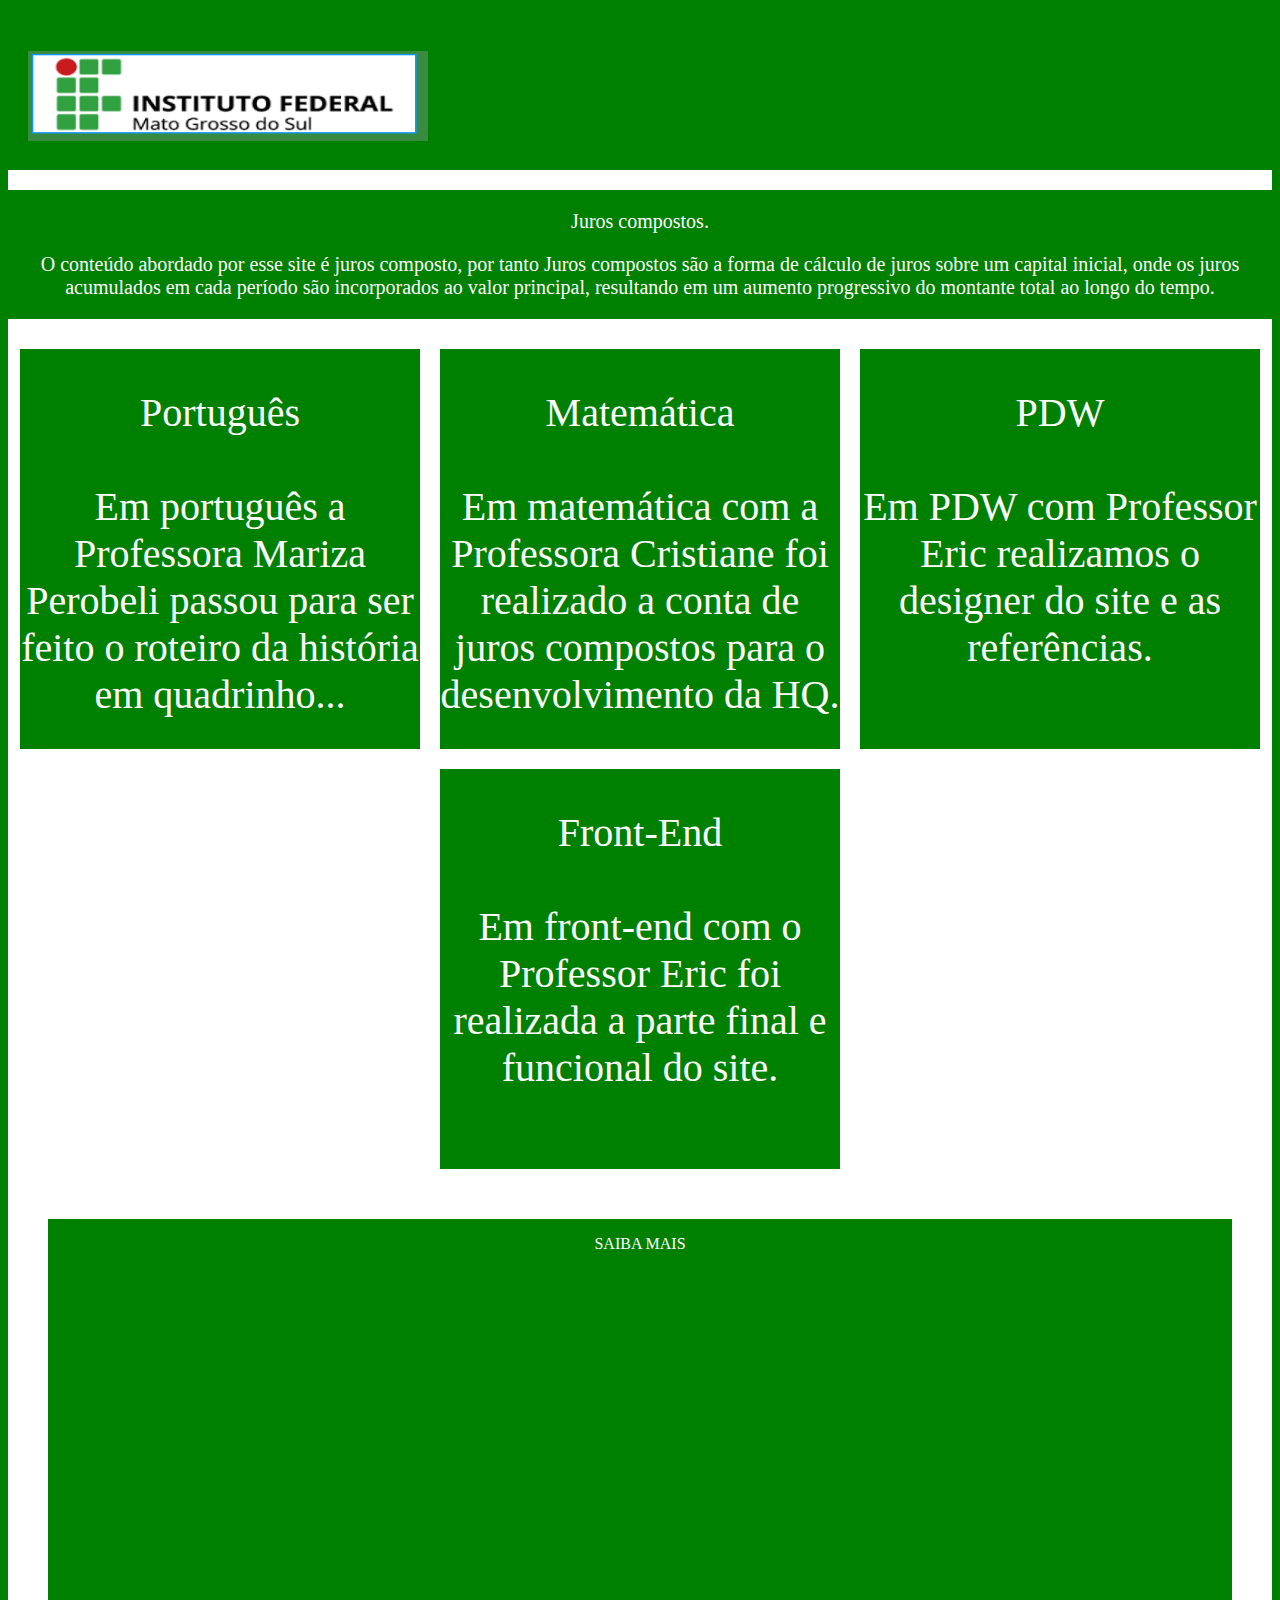
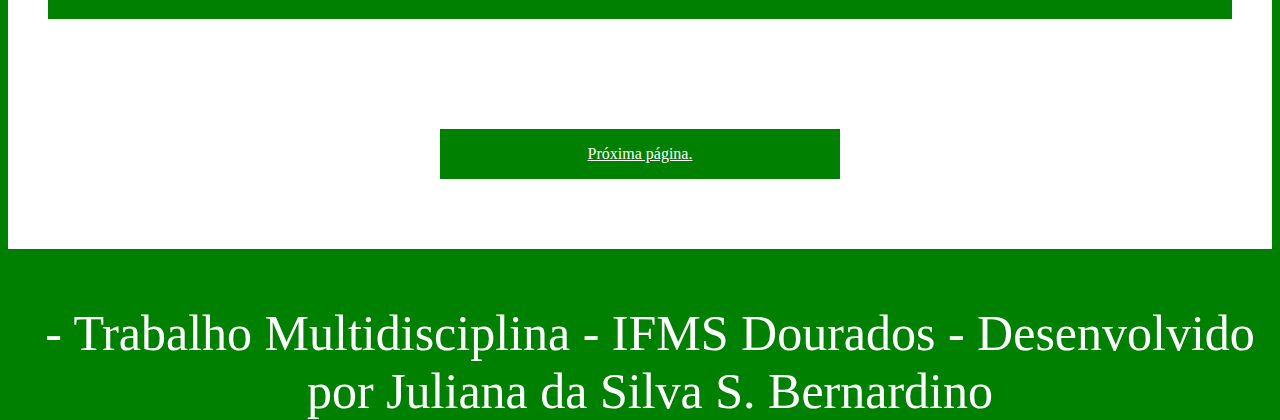
<file: Trabalho final/index.html>
<DOCTYPE html>
    <html lang="pt-br">
    <head>
        <title>trabalho</title>
        <meta name="viewport" content="width=device-width, initial-scale=1">
        <meta charset="utf-8">
        <link rel="stylesheet" type="text/css" href="css/estilo.css">
    </head>
    <body>
        <div id="cabecalho">
           <h1><img src="img/logoifms.PNG" height="90" width="400"></h1>
       </div>
       <div class="pai">
        <div id="filho1"> <p>Juros compostos.
        </p> <p>O conteúdo abordado por esse site é juros composto, por tanto Juros compostos são a forma de cálculo de juros sobre um capital inicial, onde os juros acumulados em cada período são incorporados ao valor principal, resultando em um aumento progressivo do montante total ao longo do tempo.</p> 
    </div>
</div> 

<div class="pai3">
    <div id="filho2"> <p id="LETRABRANCA"> Português<br><br>
        Em português a
        Professora Mariza
        Perobeli passou
        para ser feito o
        roteiro da história
    em quadrinho...</p></div>
    <div id="filho3"><p id="LETRABRANCA">Matemática<br><br>
        Em matemática com
        a Professora Cristiane
        foi realizado a conta
        de juros compostos
        para o
        desenvolvimento da
    HQ.</p>  </div>
    <div id="filho4"><p id="LETRABRANCA">PDW<br><br>
        Em PDW com Professor
        Eric realizamos o
        designer do site e as
    referências. </p> 
</div>      
<div id="filho5"><p id="LETRABRANCA"> Front-End<br><br>
    Em front-end com o
    Professor Eric foi
    realizada a parte final
e funcional do site.</p> </div>
<div id="filho6"><p  id="LETRABRANCA">SAIBA MAIS<BR> <BR><iframe width="560" height="315" src="https://www.youtube.com/embed/lqfIKl8O_wM?si=1TUkzKY9uU4_sxW8" title="YouTube video player" frameborder="0" allow="accelerometer; autoplay; clipboard-write; encrypted-media; gyroscope; picture-in-picture; web-share" allowfullscreen></iframe></p></div>


<div id="filho7"> <p><a id="LETRABRANCA" href="conteúdo.html">Próxima página.</a></p></div>
</div>


<div id="rodape">
    <p id="LETRABRANCA"> - Trabalho Multidisciplina - IFMS Dourados - Desenvolvido
    por Juliana da Silva S. Bernardino</p>
</div>
</body>
</html>
</file>
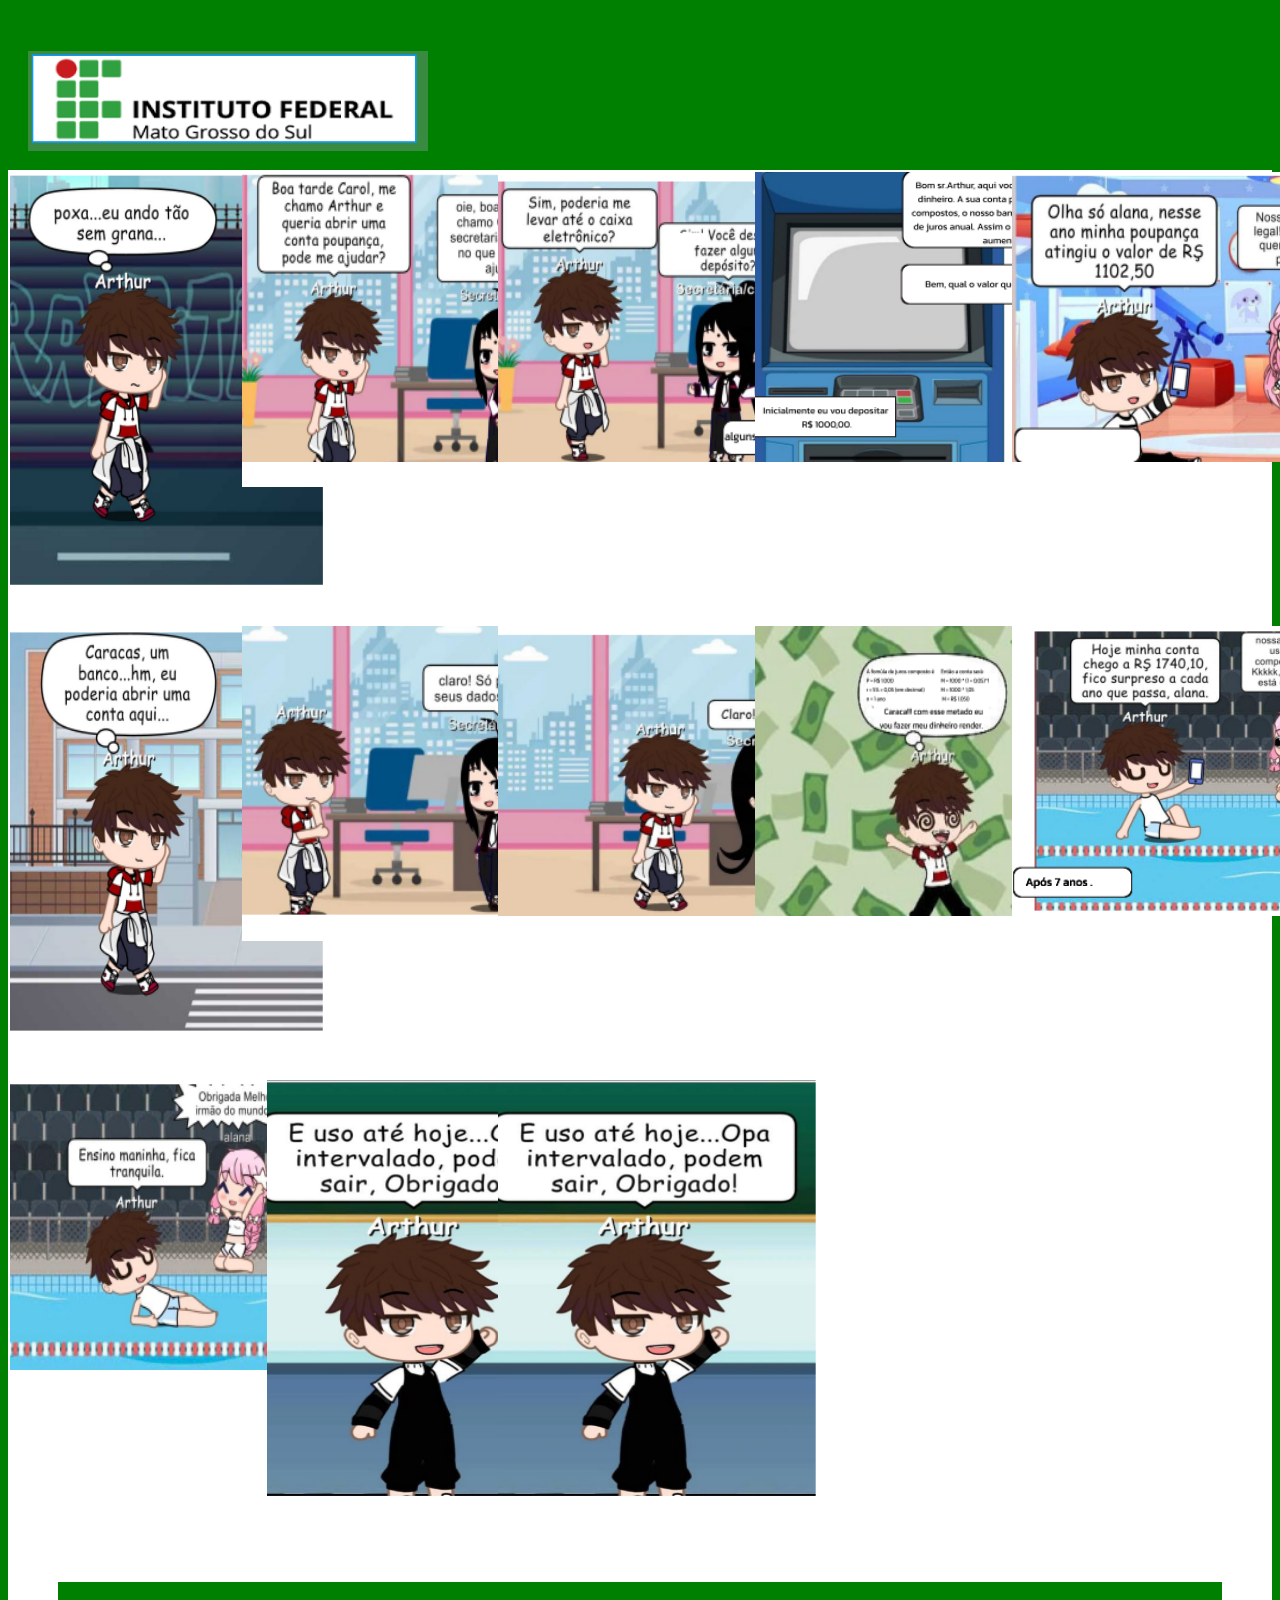
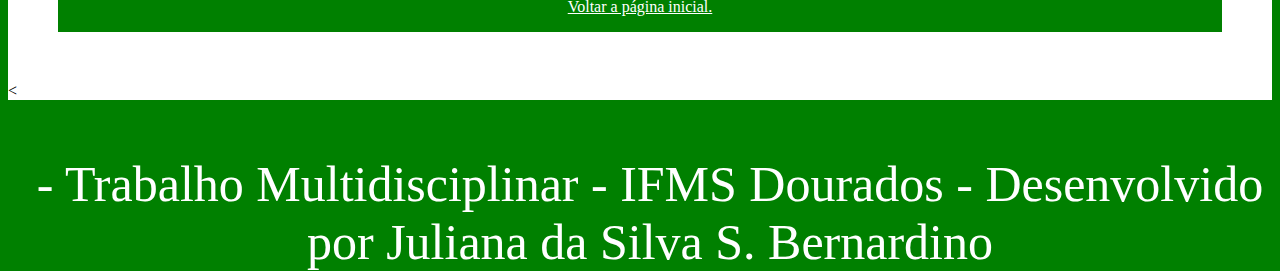
<file: Trabalho final/conteúdo.html>
<DOCTYPE html>
    <html lang="pt-br">
    <head>
        <title>cadastro</title>
        <meta name="viewport" content="width=device-width, initial-scale=1">
        <meta charset="utf-8">
        <link rel="stylesheet" type="text/css" href="css/estilo.css">  
    </head>
    <body>
     <div id="cabecalho">
       <h1><img src="img/logoifms.PNG" height="100" width="400"></h1>

   </div>
</div>
<div class="pai">
    <div id="filho8"><img  src="img/Q1.PNG" height="420" width="320"></div>
    <div id="filho9"><img  src="img/Q3.PNG" height="290" width="355"></div>
    <div id="filho10"><img src="img/Q5.PNG" height="290" width="355"></div> 
    <div id="filho11"><img src="img/Q7.PNG" height="290" width="355"></div>
    <div id="filho12"><img src="img/Q9.PNG" height="290" width="355"></div>
    <div id="filho13"><img src="img/Q2.PNG" height="420" width="320"></div>
    <div id="filho14"><img src="img/Q4.PNG" height="290" width="355"></div>
    <div id="filho15"><img src="img/Q6.PNG" height="290" width="355"></div>
    <div id="filho16"><img src="img/Q8.PNG" height="290" width="355"></div>
    <div id="filho17"><img src="img/Q10.PNG"height="290" width="355"></div>
    <div id="filho18"><img src="img/Q11.PNG"height="290" width="355"></div>
    <div id="filho19"><img src="img/Q13.PNG"height="420" width="320"></div>
    <div id="filho20"><img src="img/Q13.PNG"height="420" width="320"></div>
    <div id="filho21"> <p><a id="LETRABRANCA" href="index.html">Voltar a página inicial.</a></p>
    </div>
    

    <<div id="rodape">
        <p id="LETRABRANCA">- Trabalho Multidisciplinar - IFMS Dourados - Desenvolvido
        por Juliana da Silva S. Bernardino</p>
    </div>
</body>
</html>
</file>
<file: Trabalho final/css/estilo.css>
#cabecalho{
    background-color: green;
    width: auto;
    color: white;
    height: 120px;
    margin: 20px auto;
    padding-left:20px;
    padding-top:10px;
}
.pai{
    width: 100%;
    background-color: white;
    display: inline-flex;
    display: flex; /*transforma uma div em conterne*/
    flex-wrap:wrap; /*permite quebra de linha*/
    /*deixa os elementos no centro*/

}

.pai3{

    width: 100%;
    background-color: white;

    display: flex; /*transforma uma div em conterne*/
    flex-direction:column;
    flex-wrap:wrap; /*permite quebra de linha*/
    justify-content:center ;
    align-items:center;/*deixa os elementos no centro*/
    flex-direction: row;


}

#filho1{  
    background-color:green;
    margin: 20px auto;
    font-size: 20PX;
}
#filho2{
    background-color:green;
    width: 400px;
    color:black;
    height: 400px;
    margin: 10px ;
    font-size: 40PX;  
}

#filho3{
    background-color:green;
    width: 400px;
    color:black;
    height: 400px;
    margin: 10px ;
    font-size: 40PX;

    

}
#filho4{
    background-color:green;
    width: 400px;
    color:black;
    height: 400px;
    margin: 10px ;
    font-size: 40PX;
    
}
#filho5{
 background-color:green;
 width: 400px;
 color:black;
 height: 400px;
 margin: 10px ;
 font-size: 40PX;
 

}

#filho6{
 background-color:green;
 width: 1500px;
 color:black;
 height: 400px;
 margin: 40px ;
 

}
#filho7{
  background-color:green ;
  width: 400px;
  color:black;
  height: 50px;
  margin: 70px ;  
}

#filho8{
 background-color:white;
 width: 18%;
 height: 50vh;
 margin:2PX;

}

#filho9{
   background-color:white;
   width: 20%;
   height: 35vh;
   margin:2PX

}

#filho10{
   background-color:white;
   width: 20%;
   height: 35vh;
   margin:2PX



}
#filho11{
   background-color:white;
   width: 20%;
   height: 35vh;
   margin:2PX

}
#filho12{
   background-color:white;
   width: 20%;
   height: 35vh;
   margin:2PX

}    
#filho13{
   background-color:white;
   width: 18%;
   height: 50vh;
   margin:2PX


}
#filho14{
  background-color:white;
  width: 20%;
  height: 35vh;
  margin:2PX


}
#filho15{
   background-color:white;
   width: 20%;
   height: 35vh;
   margin:2PX


}
#filho16{
   background-color:white;
   width: 20%;
   height: 35vh;
   margin:2PX
   

}

#filho17{
   background-color:white;
   width: 20%;
   height: 35vh;
   margin:2PX


}
#filho18{
   background-color:white;
   width: 20%;
   height: 35vh;
   margin:2PX
}
#filho19{
   background-color:white;
   width: 18%;
   height: 50vh;
   margin:2PX
}
#filho20{

   background-color:white;
   width: 18%;
   height: 50vh;
   margin: 2PX;
}
#filho21{
  background-color:green ;
  width: 1700px;
  color:black;
  height: 50px;
  margin: 50px;  
  justify-content:center 
}

#rodape{
   background-color:green;
   width: auto;
   color:black;
   height: 120px;
   margin:auto;
   padding-left:20px;
   padding-top: 5px;
   font-size: 50px;

}


p{
    text-align: center;
    color: white;
    font-family: KAVON;
}

body{
    background-color:green;
}
.cabecalho{
  color: green;
}
#LETRABRANCA{
  color:white;
  font-family: kanit;
}
#LETRAAMARELA{

    background-color:white;
    font-family: kanit;
    font-size: 40px;
}
@media (max-width: 760px){
    #filho9, #filho10, #filho11, #filho12{
       width: 40%;
   }
}

@media (max-width: 760px){
    #filho8, #filho16{
       width:60%;
   }
}

@media (max-width: 760px){
    #filho13, #filho14, #filho15, #filho17, #filho18, #filho19, #filho20{
      width: 40;
  }

}
</file>
